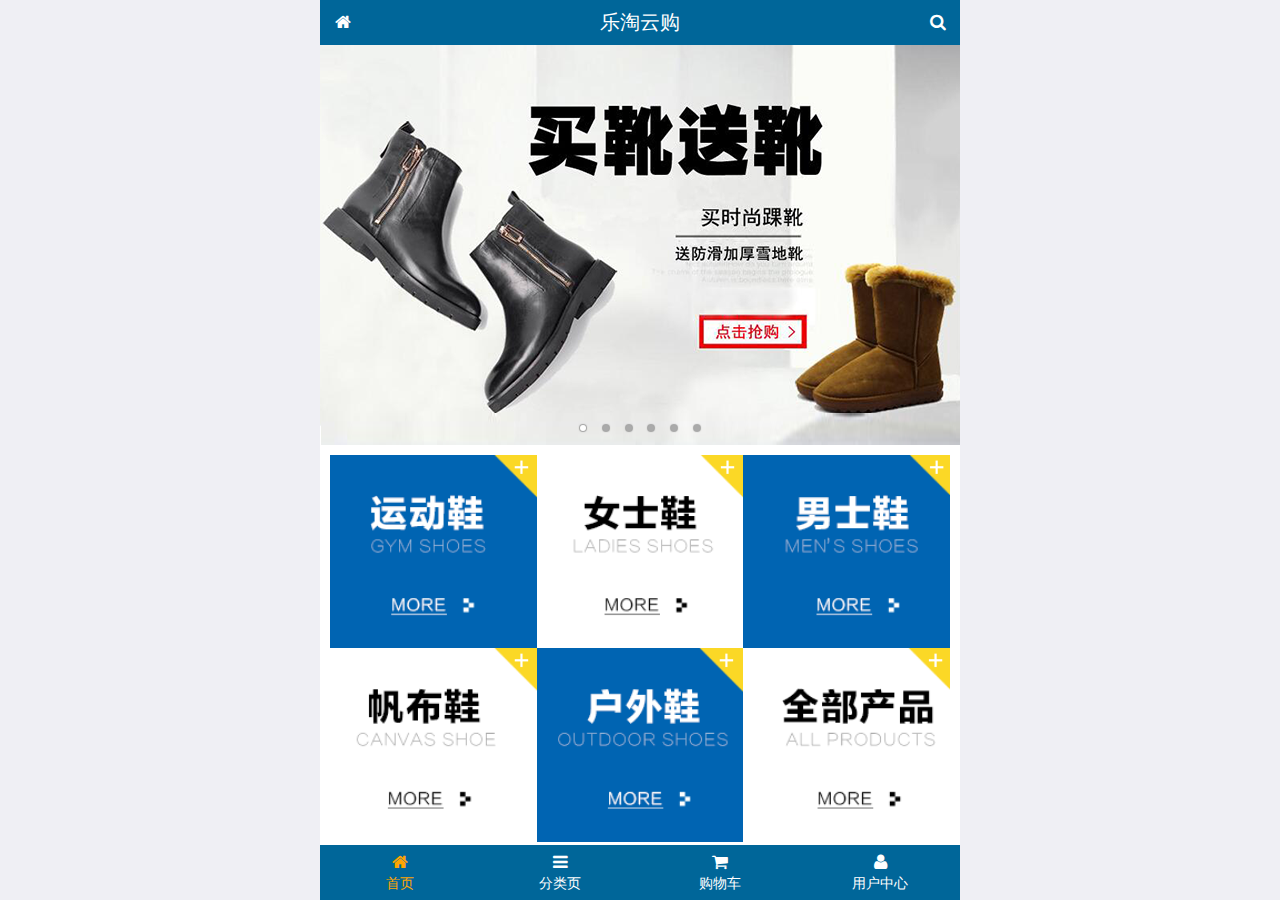
<file: public/front/index.html>
<!DOCTYPE html>
<html lang="en">
<head>
  <meta charset="UTF-8">
  <meta name="viewport" content="width=device-width, user-scalable=no, initial-scale=1.0, maximum-scale=1.0, minimum-scale=1.0">
  <meta http-equiv="X-UA-Compatible" content="ie=edge">
  <title>乐淘商城</title>
  <link rel="icon" href="favicon.ico">
  <link rel="stylesheet" href="./lib/mui/css/mui.min.css">
  <link rel="stylesheet" href="./lib/fa/css/font-awesome.min.css">
  <link rel="stylesheet" href="./css/common.css">
  <link rel="stylesheet" href="./css/index.css">
</head>

<body>

  <div class="lt_container">

    <!-- 头部 -->
    <div class="lt_header">
      <a href="index.html" class="a_left">
        <span class="fa fa-home"></span>
      </a>
      <h3>乐淘云购</h3>
      <a href="search.html" class="a_right">
        <span class="fa fa-search"></span>
      </a>
    </div>

    <!-- 主体 -->
    <div class="lt_main">
      <!-- 区域滚动 -->
      <div class="mui-scroll-wrapper">
        <!--这里放置真实显示的DOM内容-->
        <div class="mui-scroll">

          <!-- 轮播图部分 -->
          <div class="mui-slider">
            <!-- 图片的容器 -->
            <div class="mui-slider-group mui-slider-loop">

              <!-- 额外增加的一个节点(循环轮播：第一个节点是最后一张轮播) -->
              <div class="mui-slider-item mui-slider-item-duplicate">
                <a href="#">
                  <img src="./images/banner6.png">
                </a>
              </div>

              <!--第一张-->
              <div class="mui-slider-item">
                <a href="#">
                  <img src="./images/banner1.png" alt="">
                </a>
              </div>
              <div class="mui-slider-item">
                <a href="#">
                  <img src="./images/banner2.png" alt="">
                </a>
              </div>
              <div class="mui-slider-item">
                <a href="#">
                  <img src="./images/banner3.png" alt="">
                </a>
              </div>
              <div class="mui-slider-item">
                <a href="#">
                  <img src="./images/banner4.png" alt="">
                </a>
              </div>
              <div class="mui-slider-item">
                <a href="#">
                  <img src="./images/banner5.png" alt="">
                </a>
              </div>
              <!--第六张-->
              <div class="mui-slider-item">
                <a href="#">
                  <img src="./images/banner6.png" alt="">
                </a>
              </div>

              <!-- 额外增加的一个节点(循环轮播：最后一个节点是第一张轮播) -->
              <div class="mui-slider-item mui-slider-item-duplicate">
                <a href="#">
                  <img src="./images/banner1.png">
                </a>
              </div>

            </div>
            <!-- 小圆点 -->
            <div class="mui-slider-indicator">
              <div class="mui-indicator mui-active"></div>
              <div class="mui-indicator"></div>
              <div class="mui-indicator"></div>
              <div class="mui-indicator"></div>
              <div class="mui-indicator"></div>
              <div class="mui-indicator"></div>
            </div>
          </div>

          <!-- 导航部分 -->
          <div class="lt_nav">
            <ul class="mui-clearfix">
              <li>
                <a href="#">
                  <img src="./images/nav1.png" alt="">
                </a>
              </li>
              <li>
                <a href="#">
                  <img src="./images/nav2.png" alt="">
                </a>
              </li>
              <li>
                <a href="#">
                  <img src="./images/nav3.png" alt="">
                </a>
              </li>
              <li>
                <a href="#">
                  <img src="./images/nav4.png" alt="">
                </a>
              </li>
              <li>
                <a href="#">
                  <img src="./images/nav5.png" alt="">
                </a>
              </li>
              <li>
                <a href="#">
                  <img src="./images/nav6.png" alt="">
                </a>
              </li>
            </ul>

          </div>

          <!-- 产品模块 -->
          <div class="lt_product">
            <ul class="mui-clearfix">
              <li>
                <a href="#">
                  <img src="./images/product.jpg" alt="">
                  <p class="mui-ellipsis-2">adidas阿迪达斯 男式 场下休闲篮球鞋S83700场下休闲篮球鞋S83700 </p>
                  <p>
                    <span class="price">¥560</span>
                    <span class="oldPrice">¥580</span>
                  </p>
                  <buttom class="mui-btn mui-btn-primary">立即购买</buttom>
                </a>
              </li>
              <li>
                <a href="#">
                  <img src="./images/product.jpg" alt="">
                  <p class="mui-ellipsis-2">adidas阿迪达斯 男式 场下休闲篮球鞋S83700场下休闲篮球鞋S83700 </p>
                  <p>
                    <span class="price">¥560</span>
                    <span class="oldPrice">¥580</span>
                  </p>
                  <buttom class="mui-btn mui-btn-primary">立即购买</buttom>
                </a>
              </li>
              <li>
                <a href="#">
                  <img src="./images/product.jpg" alt="">
                  <p class="mui-ellipsis-2">adidas阿迪达斯 男式 场下休闲篮球鞋S83700场下休闲篮球鞋S83700 </p>
                  <p>
                    <span class="price">¥560</span>
                    <span class="oldPrice">¥580</span>
                  </p>
                  <buttom class="mui-btn mui-btn-primary">立即购买</buttom>
                </a>
              </li>
              <li>
                <a href="#">
                  <img src="./images/product.jpg" alt="">
                  <p class="mui-ellipsis-2">adidas阿迪达斯 男式 场下休闲篮球鞋S83700场下休闲篮球鞋S83700 </p>
                  <p>
                    <span class="price">¥560</span>
                    <span class="oldPrice">¥580</span>
                  </p>
                  <buttom class="mui-btn mui-btn-primary">立即购买</buttom>
                </a>
              </li>
              <li>
                <a href="#">
                  <img src="./images/product.jpg" alt="">
                  <p class="mui-ellipsis-2">adidas阿迪达斯 男式 场下休闲篮球鞋S83700场下休闲篮球鞋S83700 </p>
                  <p>
                    <span class="price">¥560</span>
                    <span class="oldPrice">¥580</span>
                  </p>
                  <buttom class="mui-btn mui-btn-primary">立即购买</buttom>
                </a>
              </li>
              <li>
                <a href="#">
                  <img src="./images/product.jpg" alt="">
                  <p class="mui-ellipsis-2">adidas阿迪达斯 男式 场下休闲篮球鞋S83700场下休闲篮球鞋S83700 </p>
                  <p>
                    <span class="price">¥560</span>
                    <span class="oldPrice">¥580</span>
                  </p>
                  <buttom class="mui-btn mui-btn-primary">立即购买</buttom>
                </a>
              </li>
              <li>
                <a href="#">
                  <img src="./images/product.jpg" alt="">
                  <p class="mui-ellipsis-2">adidas阿迪达斯 男式 场下休闲篮球鞋S83700场下休闲篮球鞋S83700 </p>
                  <p>
                    <span class="price">¥560</span>
                    <span class="oldPrice">¥580</span>
                  </p>
                  <buttom class="mui-btn mui-btn-primary">立即购买</buttom>
                </a>
              </li>
            </ul>
          </div>

        </div>
      </div>

    </div>

    <!-- 底部 -->
    <div class="lt_footer">
      <ul>
        <li>
          <a href="index.html" class="current">
            <span class="fa fa-home"></span>
            <p>首页</p>
          </a>
        </li>
        <li>
          <a href="category.html">
            <span class="fa fa-bars"></span>
            <p>分类页</p>
          </a>
        </li>
        <li>
          <a href="cart.html">
            <span class="fa fa-shopping-cart"></span>
            <p>购物车</p>
          </a>
        </li>
        <li>
          <a href="user.html">
            <span class="fa fa-user"></span>
            <p>用户中心</p>
          </a>
        </li>
    </div>


  </div>




  <script src="./lib/zepto/zepto.min.js"></script>
  <script src="./lib/mui/js/mui.js"></script>
  <script src="./js/common.js"></script>
  <script src="./js/index.js"></script>
</body>

</html>
</file>
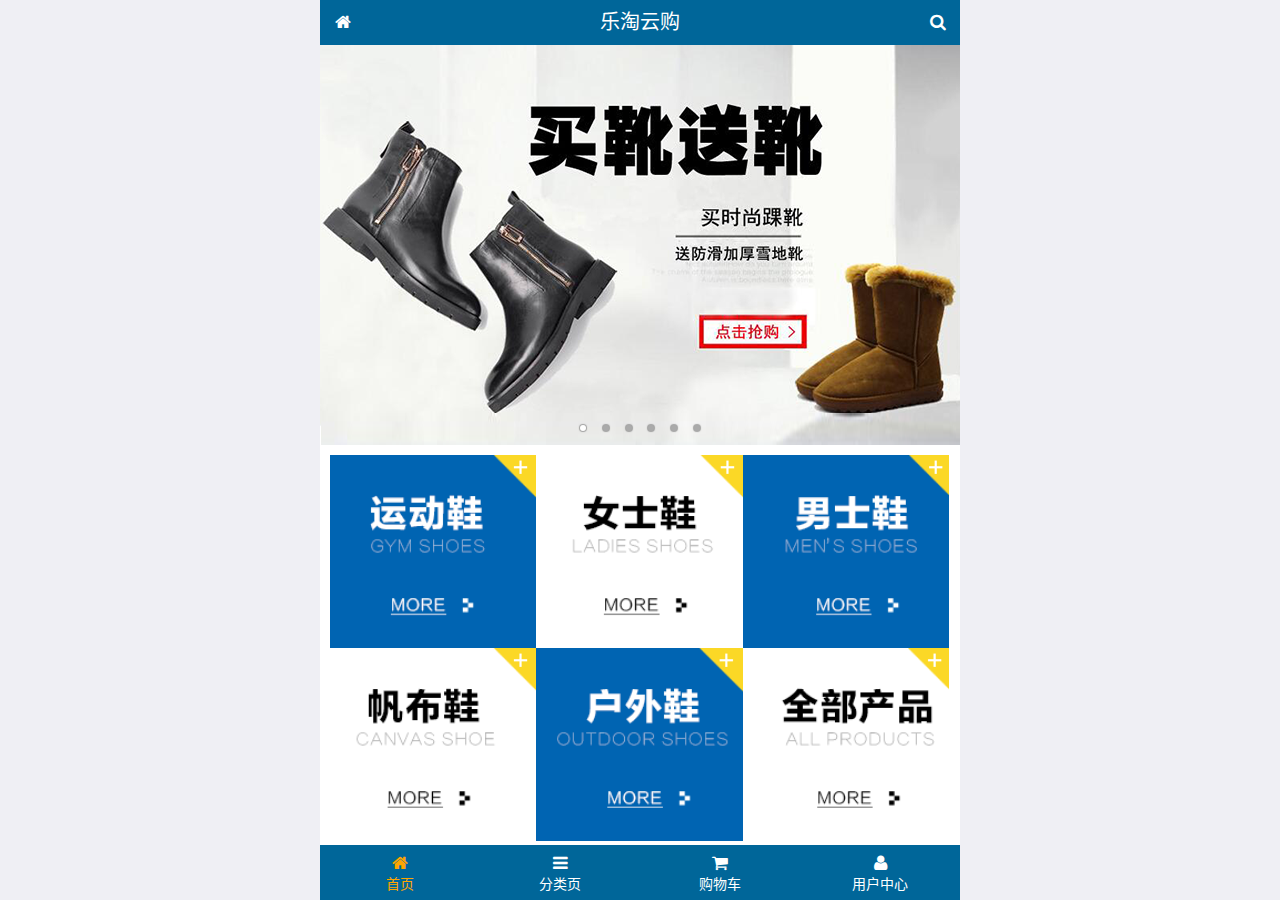
<file: public/mobile/index.html>
<!DOCTYPE html>
<html lang="zh-CN">
<head>
  <meta charset="UTF-8">
  <title>乐淘商城</title>
  <meta name="viewport" content="width=device-width, user-scalable=no, initial-scale=1.0, maximum-scale=1.0, minimum-scale=1.0">
  <!-- 引入字体图标库的css -->
  <link rel="stylesheet" href="./lib/fa/css/font-awesome.min.css">
  <link rel="stylesheet" href="./lib/mui/css/mui.css">
  <link rel="stylesheet" href="./css/common.css">
  <link rel="stylesheet" href="./css/index.css">
  <link rel="icon" href="favicon.ico">
</head>
<body>
<!--<span class="fa fa-pause"></span>-->
<!--<span class="mui-icon mui-icon-camera"></span>-->

<!-- 全屏容器 -->
<div class="lt_container">

  <!-- 乐淘头部 -->
  <div class="lt_header">
    <a href="index.html" class="icon_left"><i class="fa fa-home"></i></a>
    <h3>乐淘云购</h3>
    <a href="search.html" class="icon_right"><i class="fa fa-search"></i></a>
  </div>

  <!-- 乐淘主体 -->
  <div class="lt_main">
    <div class="mui-scroll-wrapper">
      <div class="mui-scroll">
        <!--这里放置真实显示的DOM内容-->

        <!-- 轮播图 -->
        <div class="mui-slider">

          <!-- 图片区域 -->
          <div class="mui-slider-group mui-slider-loop">
            <!-- 添加假图 -->
            <div class="mui-slider-item mui-slider-item-duplicate">
              <a href="#"><img src="./images/banner6.png" /></a>
            </div>

            <div class="mui-slider-item"><a href="#"><img src="./images/banner1.png" /></a></div>
            <div class="mui-slider-item"><a href="#"><img src="./images/banner2.png" /></a></div>
            <div class="mui-slider-item"><a href="#"><img src="./images/banner3.png" /></a></div>
            <div class="mui-slider-item"><a href="#"><img src="./images/banner4.png" /></a></div>
            <div class="mui-slider-item"><a href="#"><img src="./images/banner5.png" /></a></div>
            <div class="mui-slider-item"><a href="#"><img src="./images/banner6.png" /></a></div>

            <!-- 添加假图 -->
            <div class="mui-slider-item mui-slider-item-duplicate">
              <a href="#"><img src="./images/banner1.png" /></a>
            </div>
          </div>

          <!-- 小圆点结构 -->
          <div class="mui-slider-indicator">
            <div class="mui-indicator mui-active"></div>
            <div class="mui-indicator"></div>
            <div class="mui-indicator"></div>
            <div class="mui-indicator"></div>
            <div class="mui-indicator"></div>
            <div class="mui-indicator"></div>
          </div>

        </div>

        <!-- 导航区域 -->
        <div class="lt_nav">
          <ul class="mui-clearfix">
            <li><a href="#"><img src="./images/nav1.png" alt=""></a></li>
            <li><a href="#"><img src="./images/nav2.png" alt=""></a></li>
            <li><a href="#"><img src="./images/nav3.png" alt=""></a></li>
            <li><a href="#"><img src="./images/nav4.png" alt=""></a></li>
            <li><a href="#"><img src="./images/nav5.png" alt=""></a></li>
            <li><a href="#"><img src="./images/nav6.png" alt=""></a></li>
          </ul>
        </div>

        <!-- 产品区域 -->
        <div class="lt_product">
          <ul>
            <li class="lt_product_item">
              <a href="#">
                <img src="./images/product.jpg" alt="">
                <p class="info mui-ellipsis-2">adidas阿迪达斯 男式 场下休闲篮球鞋S83700场下休闲篮球鞋S83700 </p>
                <p>
                  <span class="price">¥560</span>
                  <span class="oldPrice">¥580</span>
                </p>
                <button class="mui-btn mui-btn-primary">立即购买</button>
              </a>
            </li>
            <li class="lt_product_item">
              <a href="#">
                <img src="./images/product.jpg" alt="">
                <p class="info mui-ellipsis-2">adidas阿迪达斯 男式 场下休闲篮球鞋S83700场下休闲篮球鞋S83700 </p>
                <p>
                  <span class="price">¥560</span>
                  <span class="oldPrice">¥580</span>
                </p>
                <button class="mui-btn mui-btn-primary">立即购买</button>
              </a>
            </li>
            <li class="lt_product_item">
              <a href="#">
                <img src="./images/product.jpg" alt="">
                <p class="info mui-ellipsis-2">adidas阿迪达斯 男式 场下休闲篮球鞋S83700场下休闲篮球鞋S83700 </p>
                <p>
                  <span class="price">¥560</span>
                  <span class="oldPrice">¥580</span>
                </p>
                <button class="mui-btn mui-btn-primary">立即购买</button>
              </a>
            </li>
            <li class="lt_product_item">
              <a href="#">
                <img src="./images/product.jpg" alt="">
                <p class="info mui-ellipsis-2">adidas阿迪达斯 男式 场下休闲篮球鞋S83700场下休闲篮球鞋S83700 </p>
                <p>
                  <span class="price">¥560</span>
                  <span class="oldPrice">¥580</span>
                </p>
                <button class="mui-btn mui-btn-primary">立即购买</button>
              </a>
            </li>
            <li class="lt_product_item">
              <a href="#">
                <img src="./images/product.jpg" alt="">
                <p class="info mui-ellipsis-2">adidas阿迪达斯 男式 场下休闲篮球鞋S83700场下休闲篮球鞋S83700 </p>
                <p>
                  <span class="price">¥560</span>
                  <span class="oldPrice">¥580</span>
                </p>
                <button class="mui-btn mui-btn-primary">立即购买</button>
              </a>
            </li>
            <li class="lt_product_item">
              <a href="#">
                <img src="./images/product.jpg" alt="">
                <p class="info mui-ellipsis-2">adidas阿迪达斯 男式 场下休闲篮球鞋S83700场下休闲篮球鞋S83700 </p>
                <p>
                  <span class="price">¥560</span>
                  <span class="oldPrice">¥580</span>
                </p>
                <button class="mui-btn mui-btn-primary">立即购买</button>
              </a>
            </li>
            <li class="lt_product_item">
              <a href="#">
                <img src="./images/product.jpg" alt="">
                <p class="info mui-ellipsis-2">adidas阿迪达斯 男式 场下休闲篮球鞋S83700场下休闲篮球鞋S83700 </p>
                <p>
                  <span class="price">¥560</span>
                  <span class="oldPrice">¥580</span>
                </p>
                <button class="mui-btn mui-btn-primary">立即购买</button>
              </a>
            </li>
            <li class="lt_product_item">
              <a href="#">
                <img src="./images/product.jpg" alt="">
                <p class="info mui-ellipsis-2">adidas阿迪达斯 男式 场下休闲篮球鞋S83700场下休闲篮球鞋S83700 </p>
                <p>
                  <span class="price">¥560</span>
                  <span class="oldPrice">¥580</span>
                </p>
                <button class="mui-btn mui-btn-primary">立即购买</button>
              </a>
            </li>
          </ul>
        </div>

      </div>
    </div>
  </div>

  <!-- 乐淘底部 -->
  <div class="lt_footer">
    <ul>
      <li><a href="index.html" class="current"><i class="fa fa-home"></i><p>首页</p></a></li>
      <li><a href="category.html"><i class="fa fa-bars"></i><p>分类页</p></a></li>
      <li><a href="cart.html"><i class="fa fa-shopping-cart"></i><p>购物车</p></a></li>
      <li><a href="user.html"><i class="fa fa-user"></i><p>用户中心</p></a></li>
    </ul>
  </div>
</div>


<script src="./lib/zepto/zepto.min.js"></script>
<script src="./lib/mui/js/mui.js"></script>
<script src="./js/common.js"></script>
</body>
</html>
</file>
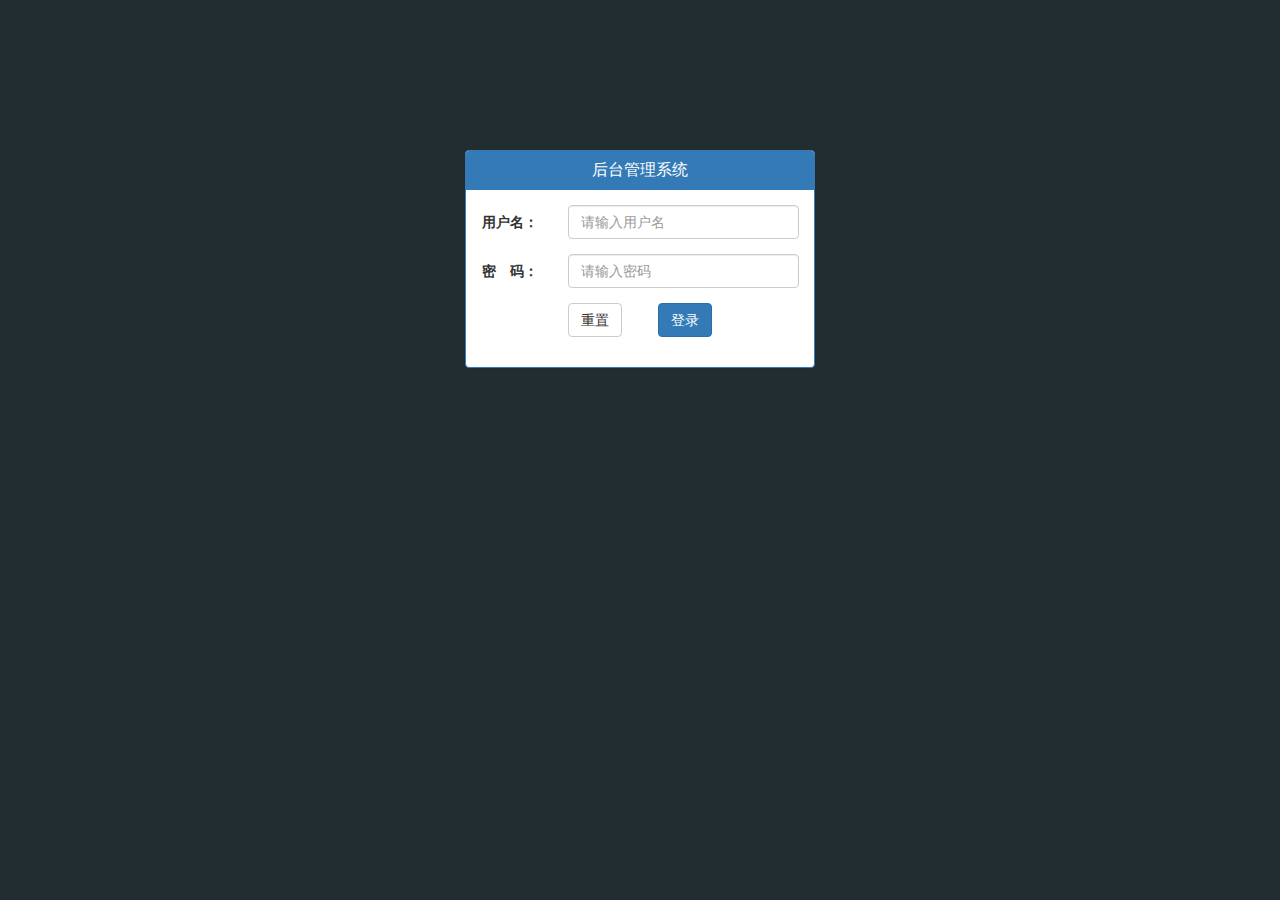
<file: public/back/login.html>
<!DOCTYPE html>
<html lang="en">
<head>
  <meta charset="UTF-8">
  <meta name="viewport" content="width=device-width, initial-scale=1.0">
  <meta http-equiv="X-UA-Compatible" content="ie=edge">
  <title>乐淘电商</title>
  <link rel="stylesheet" href="./lib/bootstrap/css/bootstrap.min.css">
  <link rel="stylesheet" href="./css/common.css">
  <link rel="stylesheet" href="./lib/bootstrap-validator/css/bootstrapValidator.min.css">
  <link rel="stylesheet" href="./lib/nprogress/nprogress.css">
</head>
<body class="body_bg">

  <div class="container">
      <div class="col-lg-4 col-lg-offset-4 mt_150">
        <div class="panel panel-primary">
          <div class="panel-heading">
            <h3 class="panel-title text-center">后台管理系统</h3>
          </div>
          <div class="panel-body">
              <form class="form-horizontal" id="form">
                  <div class="form-group">
                    <label for="username" class="col-sm-3 control-label">用户名：</label>
                    <div class="col-sm-9">
                      <input type="text" name="username" class="form-control" id="username" placeholder="请输入用户名">
                    </div>
                  </div>
                  <div class="form-group">
                    <label for="password" class="col-sm-3 control-label">密　码：</label>
                    <div class="col-sm-9">
                      <input type="password" name="password" class="form-control" id="password" placeholder="请输入密码">
                    </div>
                  </div>              
                  <div class="form-group">
                    <div class="col-sm-offset-3 col-sm-6">
                      <button type="reset" class="btn btn-default pull-left">重置</button>
                      <button type="submit" class="btn btn-primary pull-right">登录</button>
                    </div>
                  </div>
                </form>
          </div>
        </div>

      </div>         
  </div>



  <script src="./lib/jquery/jquery.min.js"></script>
  <script src="./lib/bootstrap/js/bootstrap.min.js"></script>
  <script src="./lib/bootstrap-validator/js/bootstrapValidator.min.js"></script>
  <script src="./lib/nprogress/nprogress.js"></script>
  <script src="./js/login.js"></script>
  <script src="./js/common.js"></script>
</body>
</html>
</file>
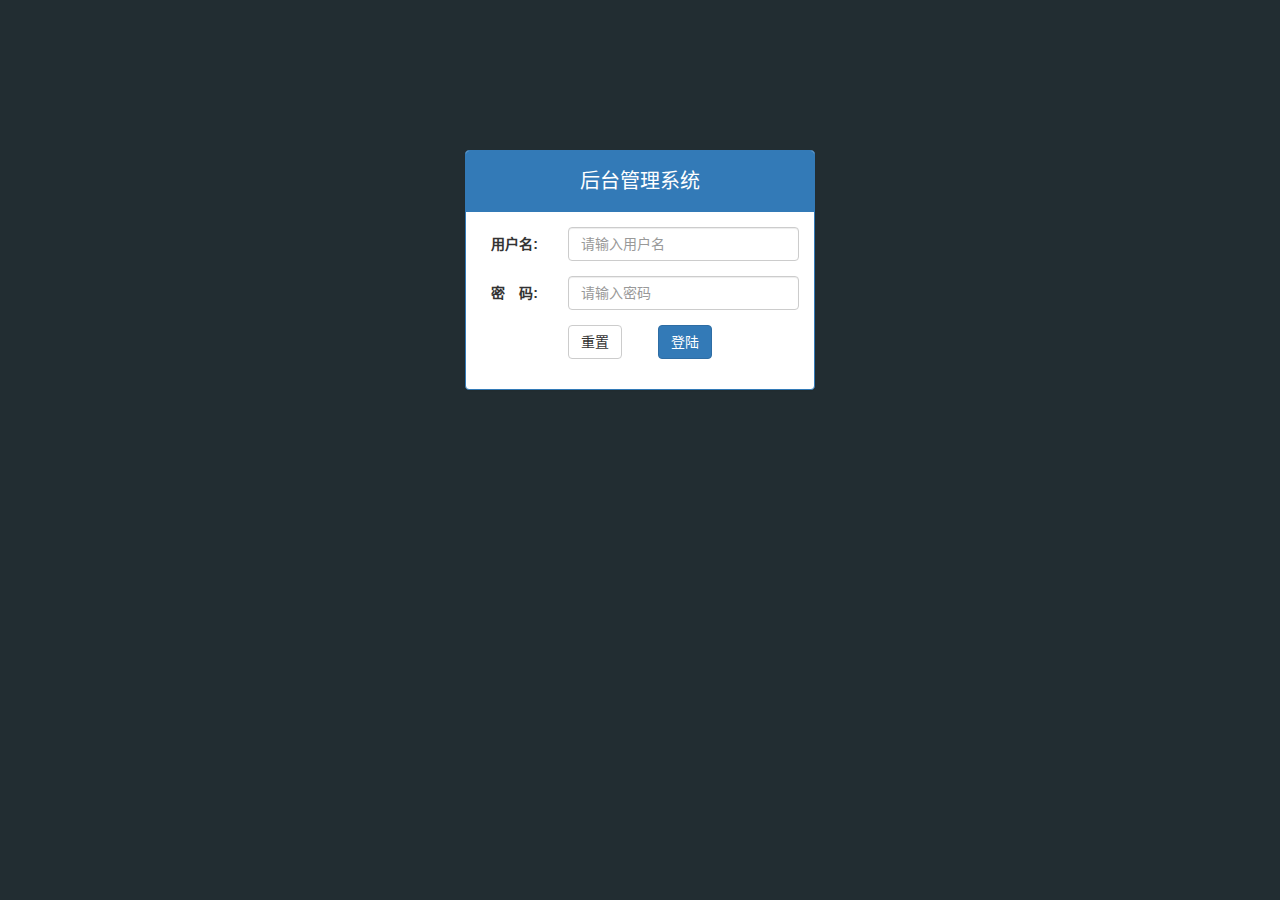
<file: public/manage/login.html>
<!DOCTYPE html>
<html lang="zh-CN">
<head>
  <meta charset="UTF-8">
  <title>乐淘电商</title>
  <link rel="stylesheet" href="lib/bootstrap/css/bootstrap.css">
  <link rel="stylesheet" href="lib/bootstrap-validator/css/bootstrapValidator.min.css">
  <link rel="stylesheet" href="lib/nprogress/nprogress.css">
  <link rel="stylesheet" href="css/common.css">
</head>
<body class="body_bg">


<div class="container">
  <div class="col-lg-4 col-lg-offset-4 mt_150">
    <div class="panel panel-primary">
      <div class="panel-heading">
        <h3 class="panel-title text-center">后台管理系统</h3>
      </div>
      <div class="panel-body">
        <form class="form-horizontal" id="form">
          <div class="form-group">
            <label for="username" class="col-sm-3 control-label">用户名:</label>
            <div class="col-sm-9">
              <input type="text" class="form-control" id="username" name="username" placeholder="请输入用户名">
            </div>
          </div>
          <div class="form-group">
            <label for="password" class="col-sm-3 control-label">密　码:</label>
            <div class="col-sm-9">
              <input type="password" class="form-control" name="password" id="password" placeholder="请输入密码">
            </div>
          </div>
          <div class="form-group">
            <div class="col-sm-offset-3 col-sm-6">
              <button type="reset" class="btn btn-default pull-left">重置</button>
              <button type="submit" class="btn btn-primary pull-right">登陆</button>
            </div>
          </div>
        </form>
      </div>
    </div>
  </div>
</div>



<script src="lib/jquery/jquery.min.js"></script>
<script src="lib/bootstrap/js/bootstrap.min.js"></script>
<script src="lib/bootstrap-validator/js/bootstrapValidator.min.js"></script>
<script src="lib/nprogress/nprogress.js"></script>
<script src="js/common.js"></script>
<script src="js/login.js"></script>

</body>
</html>
</file>
<file: public/front/css/common.css>
body,html {
  width: 100%;
  height: 100%;
}
* {
  margin:0;
  padding:0;
  list-style: none;
}
.lt_container {
  width: 100%;
  height: 100%;
  background-color: #fff;
  max-width: 640px;
  min-width: 320px;
  margin:0 auto;
  position: relative;
  padding-top: 45px;
  padding-bottom:55px;
  overflow: hidden;
}

/* 头部 */
.lt_container .lt_header {
  width: 100%;
  height: 45px;
  background-color: #069;
  position: absolute;
  top:0;
  left:0;
}
.lt_header .a_left {
  position: absolute;
  left:0;
  top:0;
  width: 45px;
  height: 45px;
  display: block;
  text-align: center;
  line-height: 45px;
  color:#fff;
}
.lt_header .a_right {
  position: absolute;
  right:0;
  top:0;
  width: 45px;
  height: 45px;
  display: block;
  text-align: center;
  line-height: 45px;
  color:#fff;
}
.lt_header h3 {
  padding-left: 45px;
  padding-right: 45px;
  text-align: center;
  line-height: 45px;
  margin:0;
  color:#fff;
  font-weight: 400;
  font-size:20px;
}

/* 主体 */
.lt_container .lt_main {
  width: 100%;
  height: 100%;
}

/* 底部 */
.lt_container .lt_footer {
  width: 100%;
  height: 55px;
  background-color: #069;
  position: absolute;
  left:0;
  bottom:0;
}
.lt_footer ul li {
  float: left;
  width: 25%;
  height: 55px;
  text-align: center;
}

.lt_footer ul li a {
  display: block;
  width: 100%;
  height: 100%;
  margin-top:7px;
  color:#fff;
}
.lt_footer ul li a p {
  color:#fff;
}
.lt_footer ul li a.current {
  color:orange;
}
.lt_footer ul li a.current p {
  color:orange;
}


/* 公共主体部分 */
.lt_container .lt_main {
  position: relative;
  width: 100%;
  height: 100%;
}

img {
  width: 100%;
  display: block;
}
</file>
<file: public/front/css/index.css>
/* 导航部分 */
.lt_main .lt_nav ul {
  padding: 10px;
}
.lt_main .lt_nav ul li {
 float: left;
 width: 33.33%;
}

/* 产品部分 */
.lt_main .lt_product {
  padding: 10px;
  text-align: center;
}
.lt_product ul li {
  float: left;
  width: 48%;
  border:1px solid #ccc;
  padding: 10px;
  margin-bottom:10px;
}
.lt_product ul li:nth-child(odd){
  margin-right: 4%;
}
.lt_product p .price {
  color:red;
}
.lt_product p .oldPrice {
  text-decoration: line-through;
}
</file>
<file: public/mobile/css/common.css>
html, body {
  width: 100%;
  height: 100%;
}

ul {
  list-style: none;
  margin: 0;
  padding: 0;
}
img {
  display: block;
  width: 100%;
}

/* 全屏容器 */
.lt_container {
  width: 100%;
  height: 100%;
  background-color: #fff;
  min-width: 320px;
  max-width: 640px;
  margin: 0 auto;
  position: relative;
  padding-top: 45px;
  padding-bottom: 55px;
}

.lt_header {
  position: absolute;
  left: 0;
  top: 0;
  width: 100%;
  height: 45px;
  background-color: #006699;
  padding-left: 45px;
  padding-right: 45px;
}

.lt_header .icon_left,
.lt_header .icon_right {
  width: 45px;
  height: 45px;
  line-height: 45px;
  text-align: center;
  position: absolute;
  top: 0;
  color: #fff;
}
.lt_header .icon_left {
  left: 0;
}
.lt_header .icon_right {
  right: 0;
}

.lt_header h3 {
  height: 45px;
  line-height: 45px;
  color: #fff;
  font-size: 20px;
  text-align: center;
  margin: 0;
  font-weight: normal;
}



.lt_footer {
  position: absolute;
  left: 0;
  bottom: 0;
  width: 100%;
  height: 55px;
  background-color: #006699;
  overflow: hidden;
}
.lt_footer li {
  float: left;
  width: 25%;
  text-align: center;
}
.lt_footer li a {
  width: 100%;
  height: 100%;
  display: block;
  color: #fff;
  padding-top: 8px;
}
.lt_footer li p {
  color: #fff;
  margin: 0;
}

.lt_footer li a.current {
  color: orange;
}
.lt_footer li a.current p{
  color: orange;
}



.lt_main {
  width: 100%;
  height: 100%;
  position: relative;
}



/* 公共的搜索框样式 */
.lt_search {
  padding: 10px;
  position: relative;
}
.lt_search .search_input {
  height: 34px;
  font-size: 12px;
  margin: 0;
  border-radius: 5px;
  border: 1px solid #007AFF;
}
.lt_search .search_btn {
  position: absolute;
  right: 10px;
  top: 10px;
  border-radius: 0 5px 5px 0;
}



/* 公共的商品样式 */
.lt_product {
  padding: 10px;
}
.lt_product_item {
  border: 1px solid #ccc;
  padding: 10px;
  float: left;
  width: 48%;
  margin-bottom: 10px;
  text-align: center;
}
.lt_product_item a {
  display: block;
  width: 100%;
  height: 100%;
}
.lt_product_item:nth-child(2n+1) {
  margin-right: 4%;
}
.lt_product_item .info {
  text-align: left;
  height: 40px;
}
.lt_product_item .price {
  color: red;
}
.lt_product_item .oldPrice {
  text-decoration: line-through;
}

.lt_product_item img {
  width: 150px;
  height: 150px;
  margin: 0 auto;
}



/* 公共的尺码样式 */
.lt_size span {
  width: 25px;
  height: 25px;
  text-align: center;
  line-height: 25px;
  display: inline-block;
  border: 1px solid #ccc;
  font-size: 12px;
  margin: 3px 0;
}
.lt_size span.current {
  background-color: orange;
  color: #fff;
}
</file>
<file: public/mobile/css/index.css>
.lt_nav {
  padding: 10px;
}
.lt_nav li {
  float: left;
  width: 33.3%;
}
.lt_nav li a {
  display: block;
}
</file>
<file: public/back/css/common.css>
.body_bg {
  background-color:#222d32;
}

.mt_150 {
  margin-top:150px;
}

a,
a:link,
a:visited,
a:hover,
a:active {
  text-decoration: none;
}
ul {
  margin: 0;
  padding: 0;
  list-style: none;
}

.table.table-bordered th,
.table.table-bordered td {
  text-align: center;
  vertical-align: middle;
}

/* 首页 */
/* 左侧侧边栏 */
.lt_aside {
  width: 180px;
  height: 100%;
  position: fixed;
  left:0;
  top:0;
  background-color: #222D32;
  z-index:9999;
  transition:all 1s;
}
.lt_aside.hidemenu {
  left:-180px;
}
.lt_aside .brand {
  width: 100%;
  height: 50px;
  background-color: #367FA9;
  text-align: center;
  line-height:50px;
}
.lt_aside .brand a {
  font-size:25px;
  color:#fff;  
}

.lt_aside .user {
  height: 180px;
  text-align: center;
  padding-top:30px;
}
.lt_aside .user img {
  width: 80px;
  height: 80px;
  border-radius: 50%;
}
.lt_aside .user p {
  height: 40px;
  line-height: 40px;
  font-size:18px;
  color:#fff;
}
.lt_aside .nav ul li {
  border-left:3px solid transparent;
}
.lt_aside .nav a {
  display: block;
  width: 100%;
  height: 40px;
  line-height: 40px;
  padding-left:40px;
  color:#fff;
}
.lt_aside .nav ul .current {
  background-color: #000;
  border-left: 3px solid #069;
}
.lt_aside .nav .child a {
  display: block;
  padding-left: 60px;
}
/* 右侧主体部分 */
.lt_main {
  /* height: 1000px; */
  /* background-color: hotpink; */
  padding-left:180px;
  padding-top:50px;
  transition:all 1s;
}
.lt_main.hidemenu {
  padding-left:0px;
}
.lt_main .lt_topbar {
  width: 100%;;  
  height: 50px;
  background-color: #3C8DBC;
  position: fixed;
  top:0;
  left:0px;
  padding-left:180px;
  transition:all 1s;
}
.lt_topbar.hidemenu {
  padding-left:0px;
}
.lt_main .lt_topbar a { 
  width: 50px;
  height: 50px;
  font-size:20px;
  text-align: center;
  line-height: 50px;
  color:#fff;
}
.lt_main .container-fluid {
  margin-top:20px;
}
/* ECharts图表 */
.pl-15 {
  padding-left: 15px;
}

/* 模态框 */
.modal-body {
  color:#A94442;
}

.mt_20 {
  margin-bottom:20px;
}
</file>
<file: public/back/lib/nprogress/nprogress.css>
/* Make clicks pass-through */
#nprogress {
  pointer-events: none;
}

#nprogress .bar {
  background: greenyellow;

  position: fixed;
  z-index: 10000;
  top: 0;
  left: 0;

  width: 100%;
  height: 2px;
}

/* Fancy blur effect */
#nprogress .peg {
  display: block;
  position: absolute;
  right: 0px;
  width: 100px;
  height: 100%;
  box-shadow: 0 0 10px #29d, 0 0 5px #29d;
  opacity: 1.0;

  -webkit-transform: rotate(3deg) translate(0px, -4px);
      -ms-transform: rotate(3deg) translate(0px, -4px);
          transform: rotate(3deg) translate(0px, -4px);
}

/* Remove these to get rid of the spinner */
#nprogress .spinner {
  display: block;
  position: fixed;
  z-index: 1031;
  top: 15px;
  right: 15px;
}

#nprogress .spinner-icon {
  width: 18px;
  height: 18px;
  box-sizing: border-box;

  border: solid 2px transparent;
  border-top-color: #29d;
  border-left-color: #29d;
  border-radius: 50%;

  -webkit-animation: nprogress-spinner 400ms linear infinite;
          animation: nprogress-spinner 400ms linear infinite;
}

.nprogress-custom-parent {
  overflow: hidden;
  position: relative;
}

.nprogress-custom-parent #nprogress .spinner,
.nprogress-custom-parent #nprogress .bar {
  position: absolute;
}

@-webkit-keyframes nprogress-spinner {
  0%   { -webkit-transform: rotate(0deg); }
  100% { -webkit-transform: rotate(360deg); }
}
@keyframes nprogress-spinner {
  0%   { transform: rotate(0deg); }
  100% { transform: rotate(360deg); }
}
</file>
<file: public/manage/lib/nprogress/nprogress.css>
/* Make clicks pass-through */
#nprogress {
  pointer-events: none;
}

#nprogress .bar {
  background: greenyellow;

  position: fixed;
  z-index: 10000;
  top: 0;
  left: 0;

  width: 100%;
  height: 2px;
}

/* Fancy blur effect */
#nprogress .peg {
  display: block;
  position: absolute;
  right: 0px;
  width: 100px;
  height: 100%;
  box-shadow: 0 0 10px #29d, 0 0 5px #29d;
  opacity: 1.0;

  -webkit-transform: rotate(3deg) translate(0px, -4px);
      -ms-transform: rotate(3deg) translate(0px, -4px);
          transform: rotate(3deg) translate(0px, -4px);
}

/* Remove these to get rid of the spinner */
#nprogress .spinner {
  display: block;
  position: fixed;
  z-index: 1031;
  top: 15px;
  right: 15px;
}

#nprogress .spinner-icon {
  width: 18px;
  height: 18px;
  box-sizing: border-box;

  border: solid 2px transparent;
  border-top-color: #29d;
  border-left-color: #29d;
  border-radius: 50%;

  -webkit-animation: nprogress-spinner 400ms linear infinite;
          animation: nprogress-spinner 400ms linear infinite;
}

.nprogress-custom-parent {
  overflow: hidden;
  position: relative;
}

.nprogress-custom-parent #nprogress .spinner,
.nprogress-custom-parent #nprogress .bar {
  position: absolute;
}

@-webkit-keyframes nprogress-spinner {
  0%   { -webkit-transform: rotate(0deg); }
  100% { -webkit-transform: rotate(360deg); }
}
@keyframes nprogress-spinner {
  0%   { transform: rotate(0deg); }
  100% { transform: rotate(360deg); }
}
</file>
<file: public/manage/css/common.css>
.body_bg {
  background-color: #222D32;
}

html, body {
  width: 100%;
  height: 100%;
}

* {
  margin: 0;
  padding: 0;
}
ul {
  list-style: none;
}

a:link,
a:visited,
a:hover,
a:active {
  text-decoration: none;
}

.red {
  color: #A94442;
}

.table.table-bordered th,
.table.table-bordered td {
  text-align: center;
  vertical-align: middle;
}

.mt_150 {
  margin-top: 150px;
}
.mb_20 {
  margin-bottom: 20px;
}

.panel-title {
  height: 40px;
  line-height: 40px;
  font-size: 20px;
}

/* lt_aside 开始 */
.lt_aside {
  width: 180px;
  height: 100%;
  background-color: #222D32;
  position: fixed;
  left: 0;
  top: 0;
  z-index: 999;
  transition: all 1s;
}
.lt_aside.hidemenu {
  left: -180px;
}


.lt_aside .brand {
  height: 50px;
  line-height: 50px;
  font-size: 24px;
  background-color: #367FA9;
  text-align: center;
}
.lt_aside .brand a {
  color: white;
}

.lt_aside .user {
  height: 180px;
}
.lt_aside .user {
  padding-top: 30px;
}
.lt_aside .user img {
  width: 80px;
  height: 80px;
  border-radius: 50%;
  display: block;
  margin: 0 auto;
}
.lt_aside .user p {
  height: 40px;
  line-height: 40px;
  text-align: center;
  font-size: 18px;
  color: white;
}

.lt_aside .nav a {
  height: 40px;
  line-height: 40px;
  display: block;
  color: white;
  padding-left: 40px;
  border-left: 3px solid transparent;
}
.lt_aside .nav i {
  margin-right: 5px;
}
.lt_aside .nav a.current {
  background-color: #1D1F21;
  border-left: 3px solid #006699;
}
.lt_aside .nav .child a {
  padding-left: 60px;
}

/* lt_aside 结束  */



/* lt_main 开始 */
.lt_main {
  height: 1000px;
  width: 100%;
  padding-left: 180px;
  padding-top: 50px;
  transition: all 1s;
}
.lt_main.hidemenu {
  padding-left: 0px;
}

.lt_topbar {
  height: 50px;
  width: 100%;
  line-height: 50px;
  background-color: #3C8DBC;
  position: fixed;
  top: 0;
  right: 0;
  padding-left: 180px;
  transition: all 1s;
  z-index: 666;
}
.lt_topbar.hidemenu {
  padding-left: 0px;
}

.lt_topbar a {
  width: 50px;
  height: 50px;
  font-size: 16px;
  color: white;
  text-align: center;
}

.breadcrumb {
  margin-top: 20px;
}


.echarts_1,
.echarts_2 {
  width: 48%;
  height: 400px;
}

/* lt_main 结束 */
</file>
<file: public/back/lib/bootstrap-validator/css/bootstrapValidator.min.css>
/*!
 * BootstrapValidator (http://bootstrapvalidator.com)
 * The best jQuery plugin to validate form fields. Designed to use with Bootstrap 3
 *
 * @version     v0.5.1, built on 2014-08-22 4:55:09 PM
 * @author      https://twitter.com/nghuuphuoc
 * @copyright   (c) 2013 - 2014 Nguyen Huu Phuoc
 * @license     MIT
 */

.bv-form .help-block{margin-bottom:0}.bv-form .tooltip-inner{text-align:left}.nav-tabs li.bv-tab-success>a{color:#3c763d}.nav-tabs li.bv-tab-error>a{color:#a94442}
</file>
<file: public/manage/lib/bootstrap-validator/css/bootstrapValidator.min.css>
/*!
 * BootstrapValidator (http://bootstrapvalidator.com)
 * The best jQuery plugin to validate form fields. Designed to use with Bootstrap 3
 *
 * @version     v0.5.1, built on 2014-08-22 4:55:09 PM
 * @author      https://twitter.com/nghuuphuoc
 * @copyright   (c) 2013 - 2014 Nguyen Huu Phuoc
 * @license     MIT
 */

.bv-form .help-block{margin-bottom:0}.bv-form .tooltip-inner{text-align:left}.nav-tabs li.bv-tab-success>a{color:#3c763d}.nav-tabs li.bv-tab-error>a{color:#a94442}
</file>
